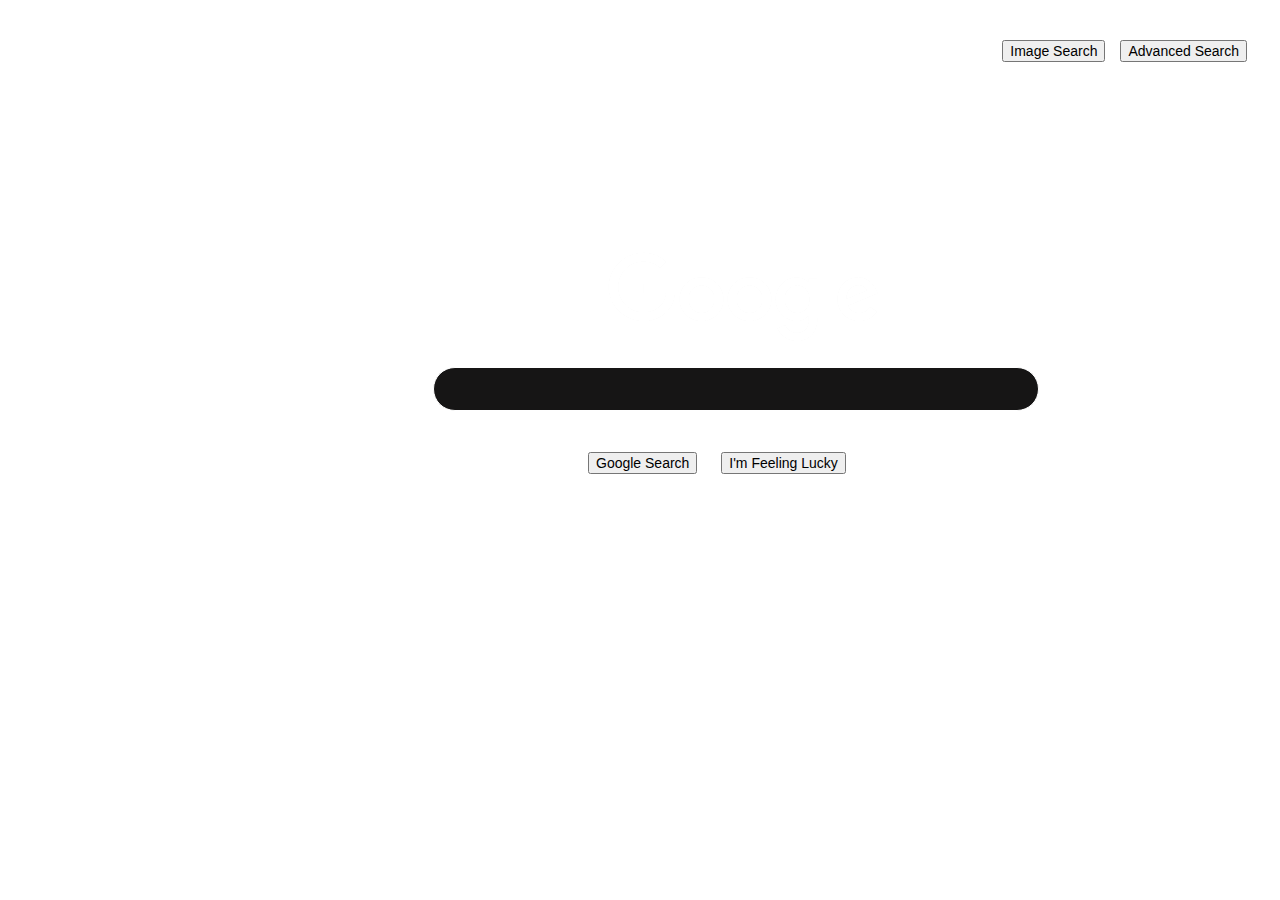
<file: index.html>
<!DOCTYPE html>
<html lang="en">
    <head>
        <title>Search</title>
        <link rel="stylesheet" href="style.css">
        <link href="https://cdn.jsdelivr.net/npm/bootstrap@5.3.0-alpha1/dist/css/bootstrap.min.css" rel="stylesheet" integrity="sha384-GLhlTQ8iRABdZLl6O3oVMWSktQOp6b7In1Zl3/Jr59b6EGGoI1aFkw7cmDA6j6gD" crossorigin="anonymous">
    </head>
    <body class="p-3 mb-2 bg-dark text-white">
        <header class="head">
            <a id="img" href="imageSearch.html"><input value="Image Search" type="submit" class="btn btn-outline-light"></a>
            <a id="adv" href="advSearch.html"><input value="Advanced Search" type="submit" class="btn btn-outline-light"></a>
        </header>
        <div>
            <img style="margin-top: 150px; margin-left: 600px;" id="logo" src="google-logo.png">
        </div>
        <form action="https://google.com/search">
            <input style="margin-left: 425px" id="search" type="text" name="q">
            <br>
            <br>
            <div class="mainButtons">
                <input style="margin:5px;" class="btn btn-outline-light" type="submit" value="Google Search">
                <input style="margin-left: 15px;" name="btnI" value="I'm Feeling Lucky" type="submit" class="btn btn-outline-light">
            </div>
        </form>
    </body>
</html>
</file>
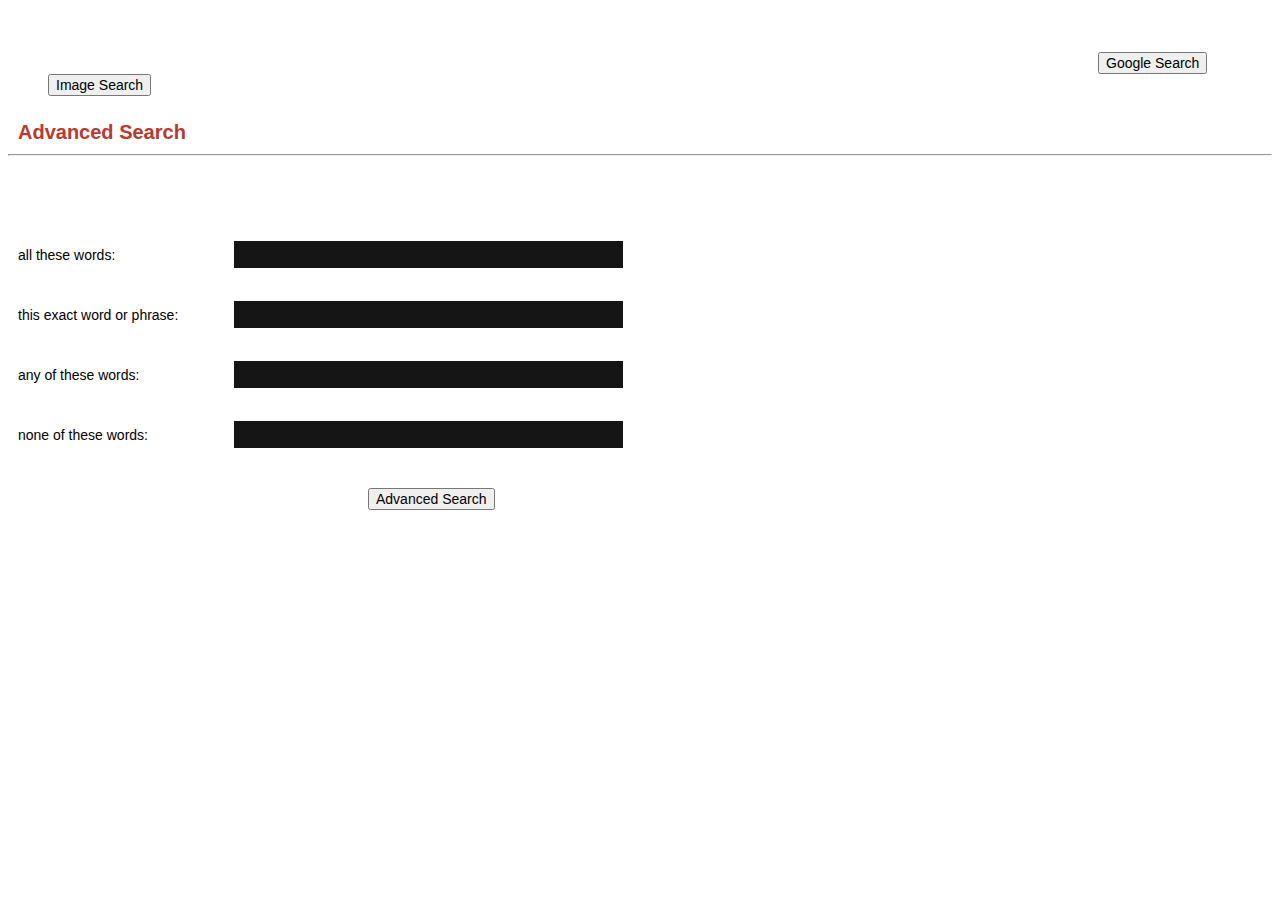
<file: advSearch.html>
<!DOCTYPE html>
<html lang="en">
    <head>
        <title>Google Advanced Search</title>
        <link rel="stylesheet" href="style.css">
        <link href="https://cdn.jsdelivr.net/npm/bootstrap@5.3.0-alpha1/dist/css/bootstrap.min.css" rel="stylesheet" integrity="sha384-GLhlTQ8iRABdZLl6O3oVMWSktQOp6b7In1Zl3/Jr59b6EGGoI1aFkw7cmDA6j6gD" crossorigin="anonymous">
    </head>
    <body class="p-3 mb-2 bg-dark text-white">
        <header class="headAdv">
            <img id="headerLogo" src="google-logo.png">
            <a id="gsAdv" href="index.html"><input value="Google Search" type="submit" class="btn btn-outline-light"></a>
            <a id="img" href="imageSearch.html"><input value="Image Search" type="submit" class="btn btn-outline-light"></a>
        </header>
        <div>
            <h3 id="headingAdv">Advanced Search</h3>
        </div>
        <hr/>
        <div style="margin: 10px;">
            <h4 id="h4-Adv">Find pages with...</h4>
            <br>
            <form action="https://google.com/search">
                <div class="AdvRow">
                    <div class="left">
                        <p class="p-adv">all these words: </p>
                    </div>
                    <div class="right">
                        <input class="AdvSearch" type="text" name="as_q">
                    </div>
                </div>
            <br>
            <form action="https://google.com/search">
                <div class="AdvRow">
                    <div class="left">
                        <p class="p-adv">this exact word or phrase: </p>
                    </div>
                    <div class="right">
                        <input class="AdvSearch" type="text" name="as_epq">
                    </div>
                </div>
            <br>
            <form action="https://google.com/search">
                <div class="AdvRow">
                    <div class="left">
                        <p class="p-adv">any of these words: </p>
                    </div>
                    <div class="right">
                        <input class="AdvSearch" type="text" name="as_oq">
                    </div>
                </div>
            <br>
            <form action="https://google.com/search">
                <div class="AdvRow">
                    <div class="left">
                        <p class="p-adv">none of these words: </p>
                    </div>
                    <div class="right">
                        <input class="AdvSearch" type="text" name="as_eq">
                    </div>
                </div>
            <br>
            <div>
                <button style="margin-top: 15px; margin-left: 350px;" type="submit" class="btn btn-primary">Advanced Search</button>
            </div>
        </div>
    </body>
</html>
</file>
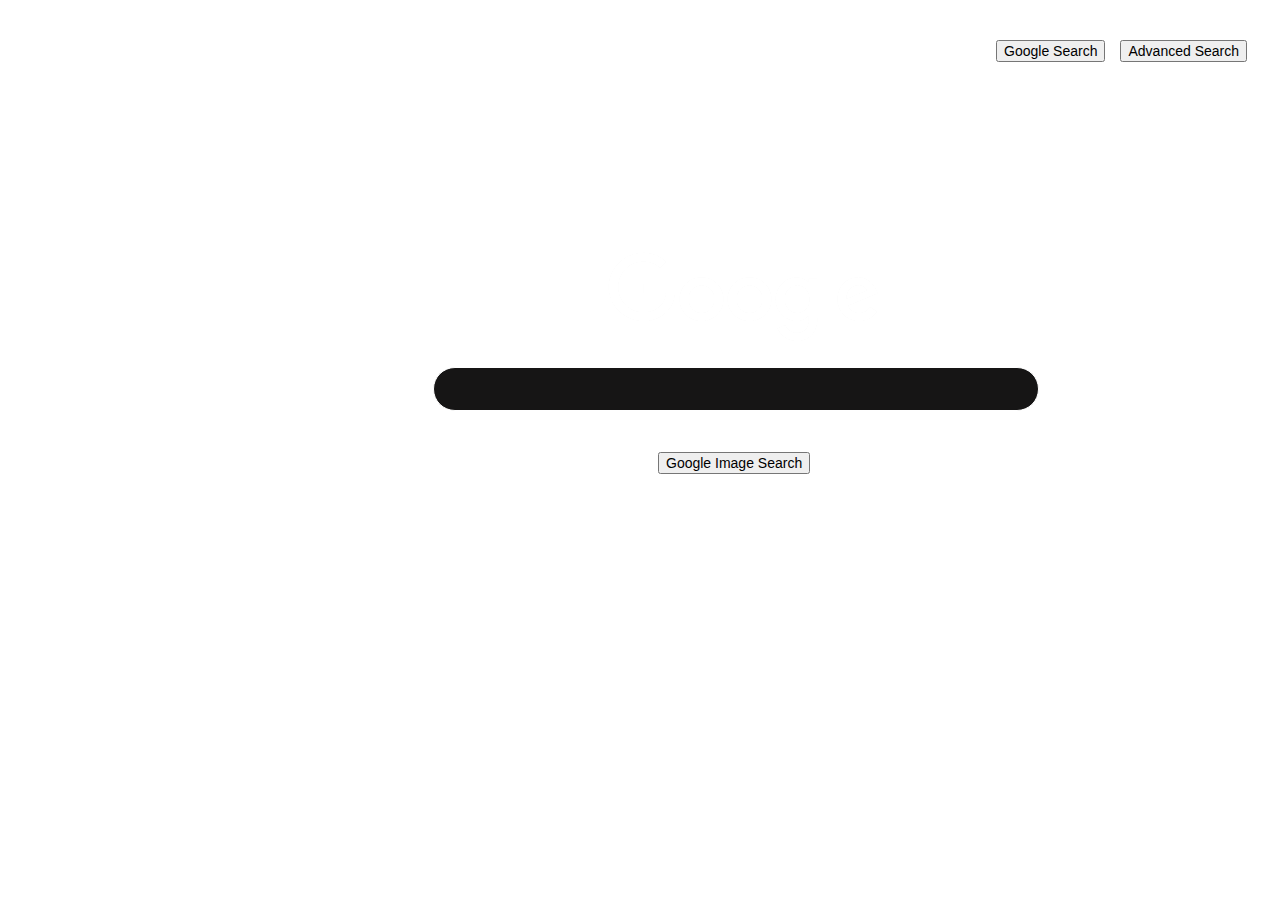
<file: imageSearch.html>
<!DOCTYPE html>
<html lang="en">
    <head>
        <title>Search</title>
        <link rel="stylesheet" href="style.css">
        <link href="https://cdn.jsdelivr.net/npm/bootstrap@5.3.0-alpha1/dist/css/bootstrap.min.css" rel="stylesheet" integrity="sha384-GLhlTQ8iRABdZLl6O3oVMWSktQOp6b7In1Zl3/Jr59b6EGGoI1aFkw7cmDA6j6gD" crossorigin="anonymous">
    </head>
    <body class="p-3 mb-2 bg-dark text-white">
        <header class="head">
            <a id="gs" href="index.html"><input value="Google Search" type="submit" class="btn btn-outline-light"></a>
            <a id="adv" href="advSearch.html"><input value="Advanced Search" type="submit" class="btn btn-outline-light"></a>
        </header>
        <div>
            <img style="margin-top: 150px; margin-left: 600px;" id="logo" src="google-logo.png">
        </div>
        <form action="https://google.com/images">
            <input style="margin-left: 425px" id="search" type="text" name="q">
            <br>
            <br>
            <div class="imageButtons">
                <input style="margin:5px;" class="btn btn-outline-light" type="submit" value="Google Image Search">
            </div>
        </form>
    </body>
</html>
</file>
<file: style.css>
body,input,button{
    font-size: 14px;
    font-family: Arial, sans-serif;
}

#search{
    background: #161515;
    border: 1px solid #FFFFFF;
    border-radius: 50px;
    color-scheme: white;
    width: 600px;
    height: 40px;
    color: white;
    margin: 20px;
}

.AdvSearch{
    background: #161515;
    border: 1px solid #FFFFFF;
    color-scheme: white;
    color: white;
    width: 385px;
    height: 25px;
    margin-left: 15px;
    font-size: 13px;
}

.head{
    margin: 25px;
    display: flex;
    align-items: center;
    justify-content: flex-end;
}

.headAdv{
    margin: 25px;
}

#img{
    padding: 15px;
}

#gs{
    padding: 15px;
}

#gsAdv{
    margin-left: 1050px;
    padding: 15px;
}

.mainButtons{
    margin-left: 575px;
}

.imageButtons{
    margin-left: 645px;
}

#headerLogo{
    height: 24px;
    width: 74px;
}

#headingAdv{
    color: #bb382e;
    font-size: 20px;
    margin: 10px;
}

#h4-Adv{
    font-size: 16px;
    color: #FFFFFF;
}

.AdvRow{
    display: flex;
    flex-direction: row;
    align-items: center;
}

.left{
    width: 200px;
}

.p-adv{
    vertical-align: sub;
}
</file>
